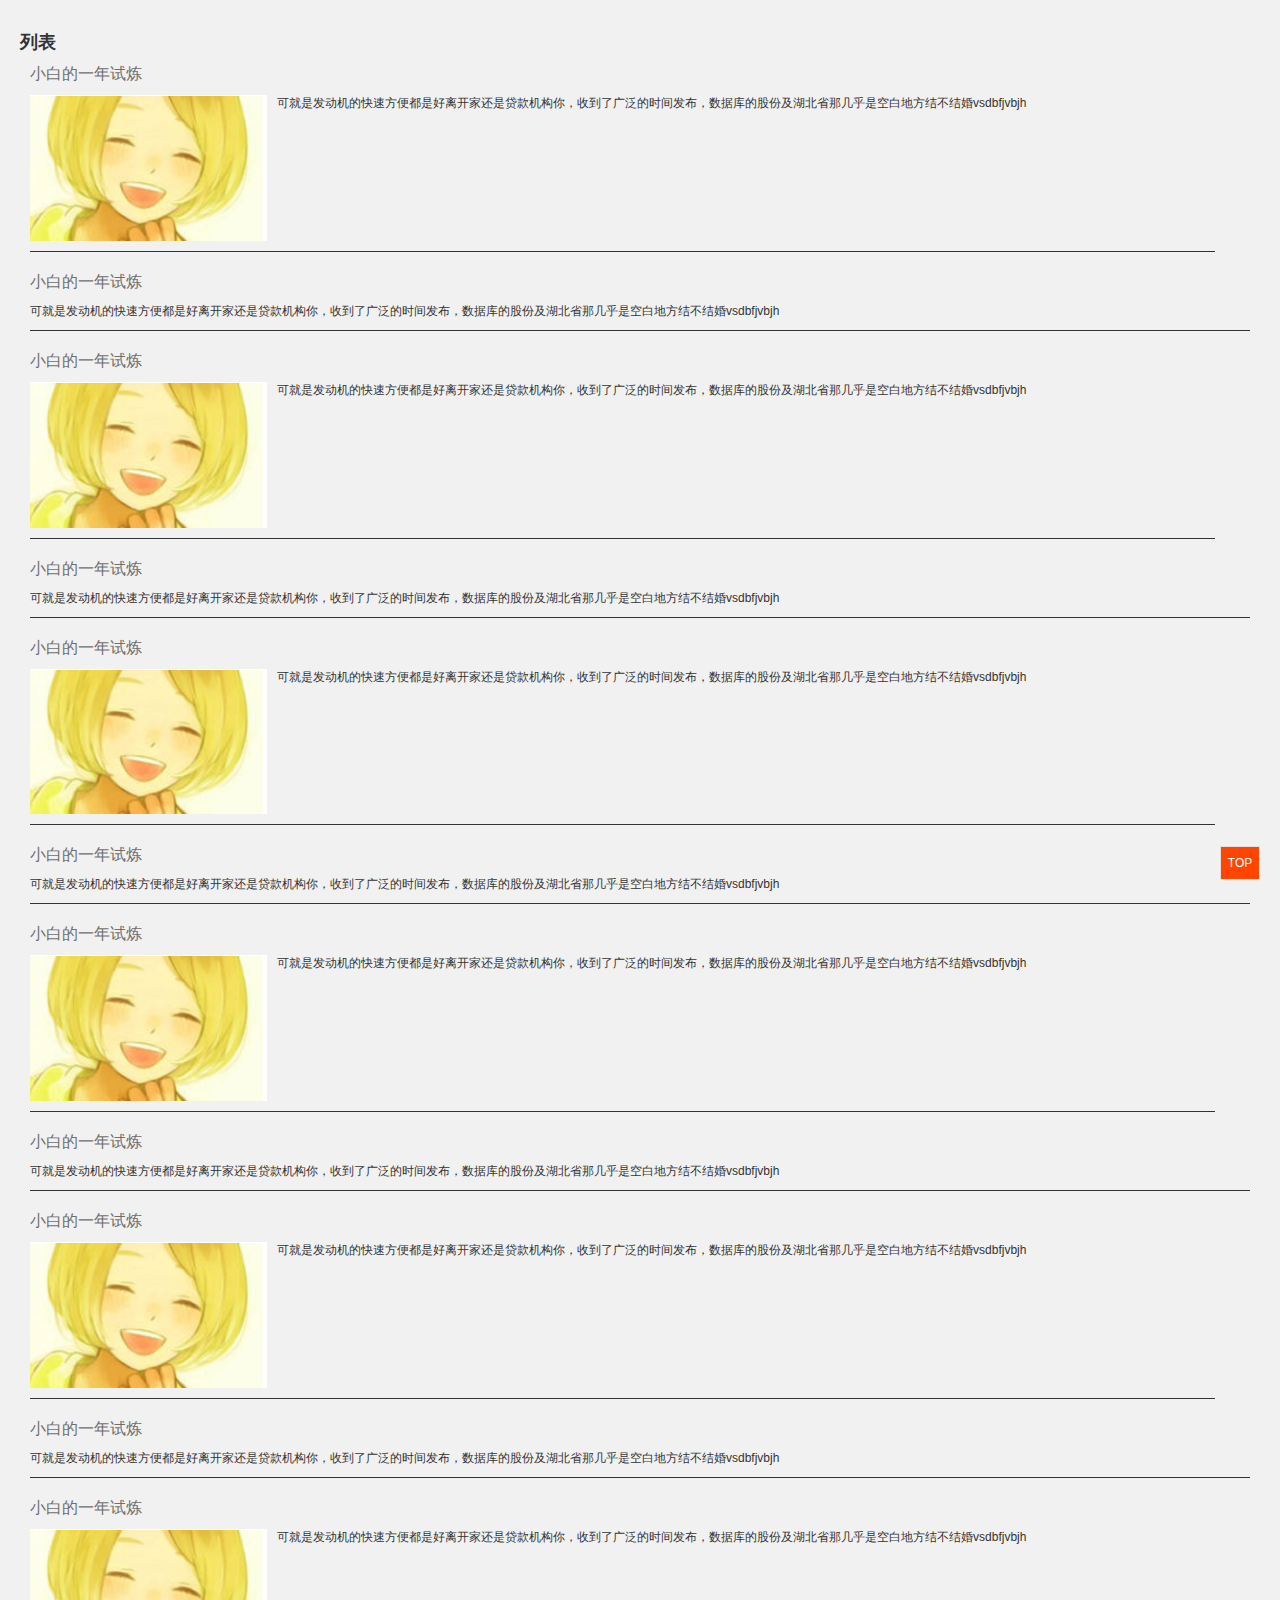
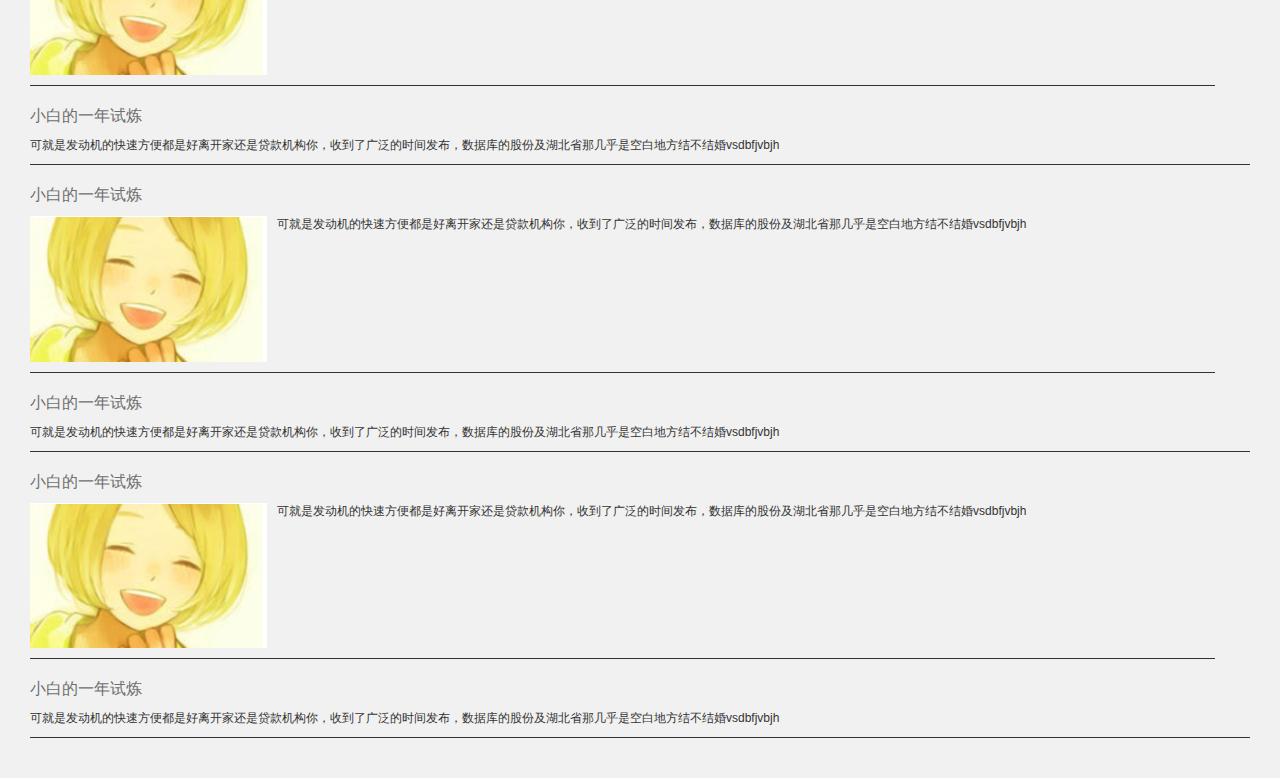
<file: html/index.html>
<!DOCTYPE html>
<body lang="en">

<head>
    <meta charset="UTF-8">
    <meta http-equiv="Content-Type" content="text/html; charset=UTF-8">
    <meta name="apple-mobile-web-app-capable" content="yes">
    <meta name="apple-mobile-web-app-status-bar-style" content="black">
    <meta name="viewport" content="width=device-width,initial-scale=1,maximum-scale=1,user-scalable = no">
    <meta name="viewport"
          content="width=device-width,initial-scale=1.0,maximum-scale=1, minimum-scale=1.0, user-scalable=0">
    <meta name="format-detection" content="telephone=no">
    <title>Title</title>
    <link href="../css/common.css" rel="stylesheet">

    <script src="../js/jquery-1.12.0.min.js"></script>
    <!--<script src="../js/layer.js" type="text/javascript"></script>-->
    <!--<script src="../js/fastclick.js" type="text/javascript"></script>-->

    <style>
        .content {
            padding: 30px 20px;
        }

        h1 {
            font-size: 18px;
        }

        .article-title {
            width: 100%;
        }

        .article-title a {
            font-size: 16px;
        }

        .article-item {
            padding: 10px;
            height: auto;
        }

        .article-item:after {
            content: "";
            display: block;
            clear: both;
        }

        .article-content {
            padding: 10px 0;
            border-bottom: 1px #333 solid;
        }

        .article-content a {
            height: 100%;
            width: 20%;
        }

        .article-content img {
            width: 100%;
            height: auto;
        }

        .article-content p {
            padding-left: 10px;
            width: 80%;
            word-break: break-all;
            text-align: left;
        }

        p, img {
            display: block;
        }

        .article-content-noImg {
            width: 100%;
            padding: 10px 0;
            border-bottom: 1px #333 solid;
        }

        /*默认样式，主要是position:fixed实现屏幕绝对定位*/
        #gotoTop {
            position: fixed;
            bottom: 20px;
            right: 20px;
            padding: 9px 4px;
            width: 40px;
            text-align: center;
            border: 1px solid #e0e0e0;
            background: orangered;
            color: #fff;
        }

        /*用CSS表达式(expression)来实现ie6下position:fixed效果*/
        #gotoTop {
            _position: absolute;
            _top: expression(documentElement.scrollTop + documentElement.clientHeight * 3/4 + "px")
        }

        /*鼠标进入的反馈效果*/
        #gotoTop:hover {
            background: #5CB542;

            text-decoration: none;
        }
    </style>
</head>
<body>
<div class="content">
    <h1>列表</h1>
    <div id="page">
        <div class="article-item">
            <div class="article-title floatl">
                <a>小白的一年试炼</a>
            </div>
            <div class="floatl article-content">
                <a class="floatl">
                    <img src="../images/haha.png" height="262" width="426"/>
                </a>

                <p class="floatl">可就是发动机的快速方便都是好离开家还是贷款机构你，收到了广泛的时间发布，数据库的股份及湖北省那几乎是空白地方结不结婚vsdbfjvbjh</p>
            </div>
        </div>

        <div class="article-item">
            <div class="article-title floatl">
                <a>小白的一年试炼</a>
            </div>
            <div class="floatl article-content-noImg">
                <p class="floatl lineP">可就是发动机的快速方便都是好离开家还是贷款机构你，收到了广泛的时间发布，数据库的股份及湖北省那几乎是空白地方结不结婚vsdbfjvbjh</p>
            </div>
        </div>

        <div class="article-item">
            <div class="article-title floatl">
                <a>小白的一年试炼</a>
            </div>
            <div class="floatl article-content">
                <a class="floatl">
                    <img src="../images/haha.png" height="262" width="426"/>
                </a>

                <p class="floatl">可就是发动机的快速方便都是好离开家还是贷款机构你，收到了广泛的时间发布，数据库的股份及湖北省那几乎是空白地方结不结婚vsdbfjvbjh</p>
            </div>
        </div>

        <div class="article-item">
            <div class="article-title floatl">
                <a>小白的一年试炼</a>
            </div>
            <div class="floatl article-content-noImg">
                <p class="floatl lineP">可就是发动机的快速方便都是好离开家还是贷款机构你，收到了广泛的时间发布，数据库的股份及湖北省那几乎是空白地方结不结婚vsdbfjvbjh</p>
            </div>
        </div>

        <div class="article-item">
            <div class="article-title floatl">
                <a>小白的一年试炼</a>
            </div>
            <div class="floatl article-content">
                <a class="floatl">
                    <img src="../images/haha.png" height="262" width="426"/>
                </a>

                <p class="floatl">可就是发动机的快速方便都是好离开家还是贷款机构你，收到了广泛的时间发布，数据库的股份及湖北省那几乎是空白地方结不结婚vsdbfjvbjh</p>
            </div>
        </div>

        <div class="article-item">
            <div class="article-title floatl">
                <a>小白的一年试炼</a>
            </div>
            <div class="floatl article-content-noImg">
                <p class="floatl lineP">可就是发动机的快速方便都是好离开家还是贷款机构你，收到了广泛的时间发布，数据库的股份及湖北省那几乎是空白地方结不结婚vsdbfjvbjh</p>
            </div>
        </div>

        <div class="article-item">
            <div class="article-title floatl">
                <a>小白的一年试炼</a>
            </div>
            <div class="floatl article-content">
                <a class="floatl">
                    <img src="../images/haha.png" height="262" width="426"/>
                </a>

                <p class="floatl">可就是发动机的快速方便都是好离开家还是贷款机构你，收到了广泛的时间发布，数据库的股份及湖北省那几乎是空白地方结不结婚vsdbfjvbjh</p>
            </div>
        </div>

        <div class="article-item">
            <div class="article-title floatl">
                <a>小白的一年试炼</a>
            </div>
            <div class="floatl article-content-noImg">
                <p class="floatl lineP">可就是发动机的快速方便都是好离开家还是贷款机构你，收到了广泛的时间发布，数据库的股份及湖北省那几乎是空白地方结不结婚vsdbfjvbjh</p>
            </div>
        </div>

        <div class="article-item">
            <div class="article-title floatl">
                <a>小白的一年试炼</a>
            </div>
            <div class="floatl article-content">
                <a class="floatl">
                    <img src="../images/haha.png" height="262" width="426"/>
                </a>

                <p class="floatl">可就是发动机的快速方便都是好离开家还是贷款机构你，收到了广泛的时间发布，数据库的股份及湖北省那几乎是空白地方结不结婚vsdbfjvbjh</p>
            </div>
        </div>

        <div class="article-item">
            <div class="article-title floatl">
                <a>小白的一年试炼</a>
            </div>
            <div class="floatl article-content-noImg">
                <p class="floatl lineP">可就是发动机的快速方便都是好离开家还是贷款机构你，收到了广泛的时间发布，数据库的股份及湖北省那几乎是空白地方结不结婚vsdbfjvbjh</p>
            </div>
        </div>

        <div class="article-item">
            <div class="article-title floatl">
                <a>小白的一年试炼</a>
            </div>
            <div class="floatl article-content">
                <a class="floatl">
                    <img src="../images/haha.png" height="262" width="426"/>
                </a>

                <p class="floatl">可就是发动机的快速方便都是好离开家还是贷款机构你，收到了广泛的时间发布，数据库的股份及湖北省那几乎是空白地方结不结婚vsdbfjvbjh</p>
            </div>
        </div>

        <div class="article-item">
            <div class="article-title floatl">
                <a>小白的一年试炼</a>
            </div>
            <div class="floatl article-content-noImg">
                <p class="floatl lineP">可就是发动机的快速方便都是好离开家还是贷款机构你，收到了广泛的时间发布，数据库的股份及湖北省那几乎是空白地方结不结婚vsdbfjvbjh</p>
            </div>
        </div>

        <div class="article-item">
            <div class="article-title floatl">
                <a>小白的一年试炼</a>
            </div>
            <div class="floatl article-content">
                <a class="floatl">
                    <img src="../images/haha.png" height="262" width="426"/>
                </a>

                <p class="floatl">可就是发动机的快速方便都是好离开家还是贷款机构你，收到了广泛的时间发布，数据库的股份及湖北省那几乎是空白地方结不结婚vsdbfjvbjh</p>
            </div>
        </div>

        <div class="article-item">
            <div class="article-title floatl">
                <a>小白的一年试炼</a>
            </div>
            <div class="floatl article-content-noImg">
                <p class="floatl lineP">可就是发动机的快速方便都是好离开家还是贷款机构你，收到了广泛的时间发布，数据库的股份及湖北省那几乎是空白地方结不结婚vsdbfjvbjh</p>
            </div>
        </div>

        <div class="article-item">
            <div class="article-title floatl">
                <a>小白的一年试炼</a>
            </div>
            <div class="floatl article-content">
                <a class="floatl">
                    <img src="../images/haha.png" height="262" width="426"/>
                </a>

                <p class="floatl">可就是发动机的快速方便都是好离开家还是贷款机构你，收到了广泛的时间发布，数据库的股份及湖北省那几乎是空白地方结不结婚vsdbfjvbjh</p>
            </div>
        </div>

        <div class="article-item">
            <div class="article-title floatl">
                <a>小白的一年试炼</a>
            </div>
            <div class="floatl article-content-noImg">
                <p class="floatl lineP">可就是发动机的快速方便都是好离开家还是贷款机构你，收到了广泛的时间发布，数据库的股份及湖北省那几乎是空白地方结不结婚vsdbfjvbjh</p>
            </div>
        </div>
    </div>


    <div id="gotoTop" class="hover">TOP</div>

</div>
</body>
<script>


    $("#gotoTop").click(function () {
        var speed=200;//滑动的速度
        $('body,html').animate({ scrollTop: 0 }, speed);
        return false;
    });
</script>
</html>
</file>
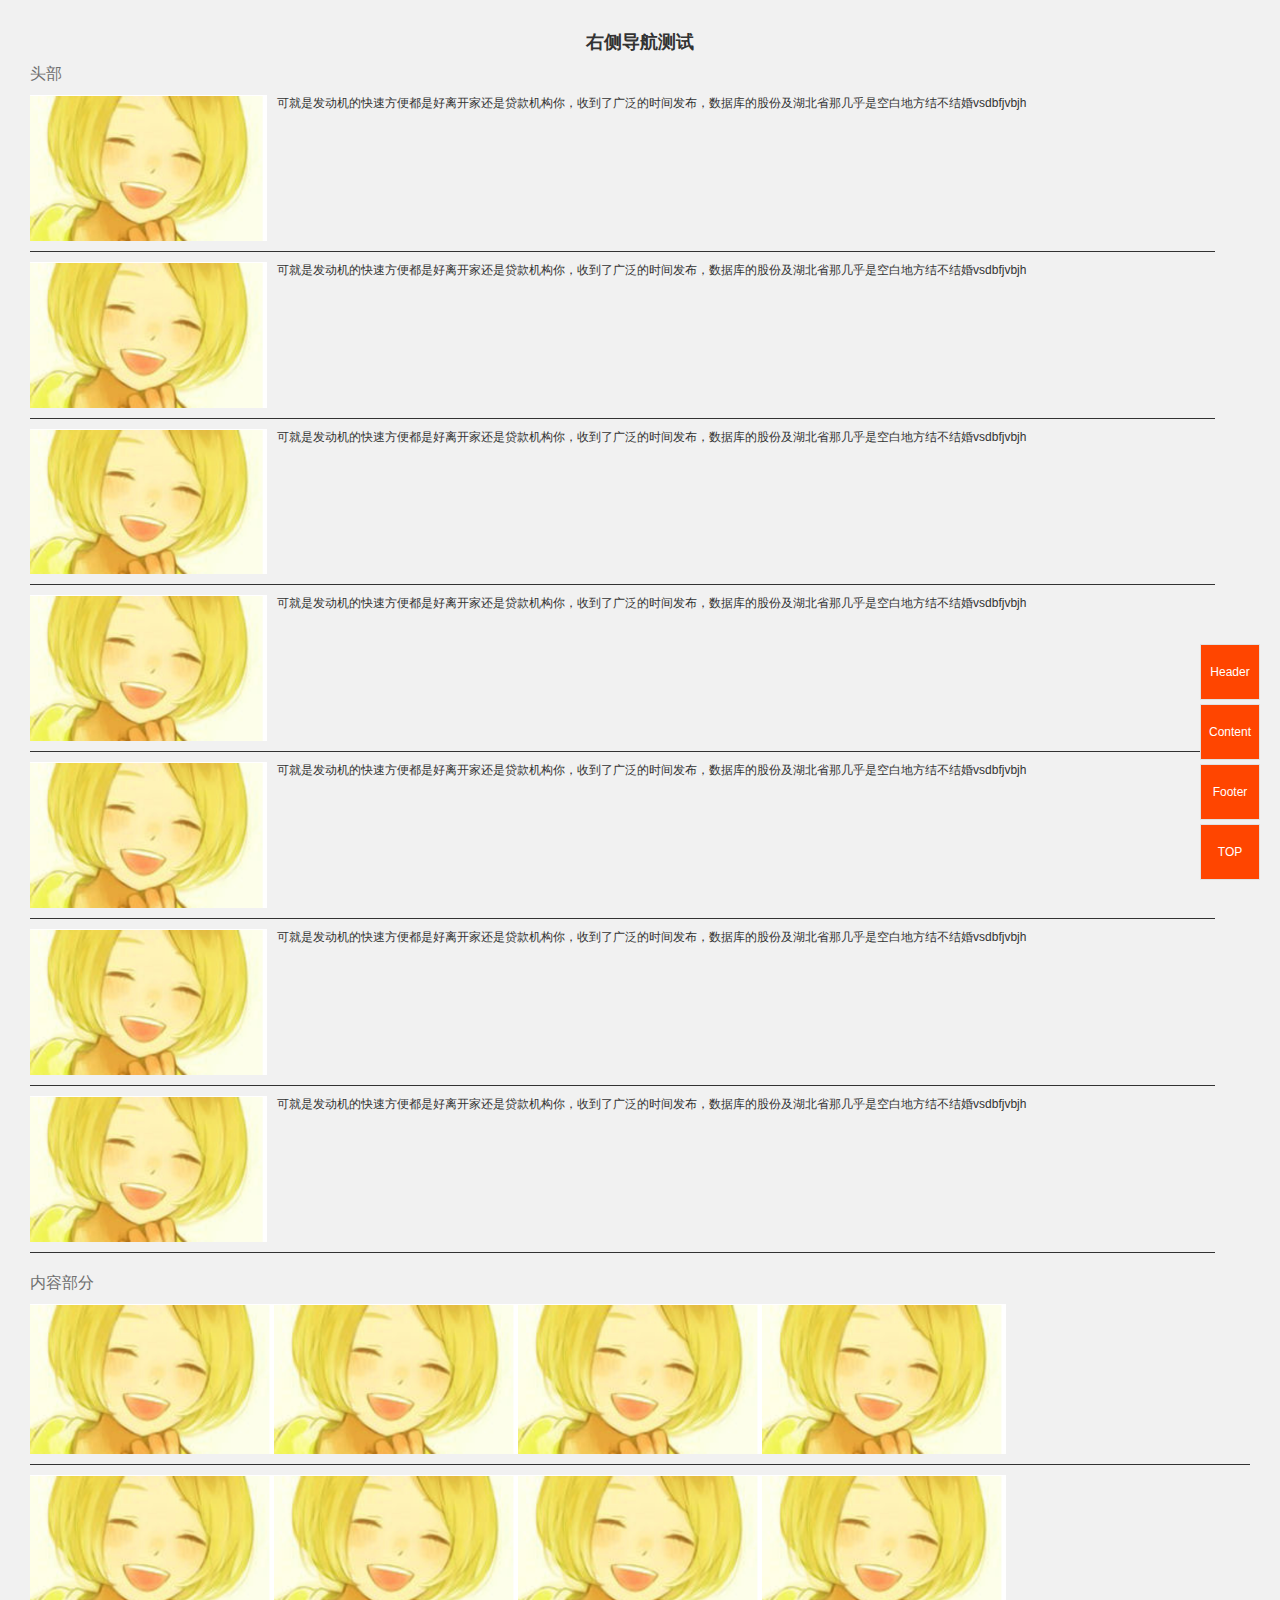
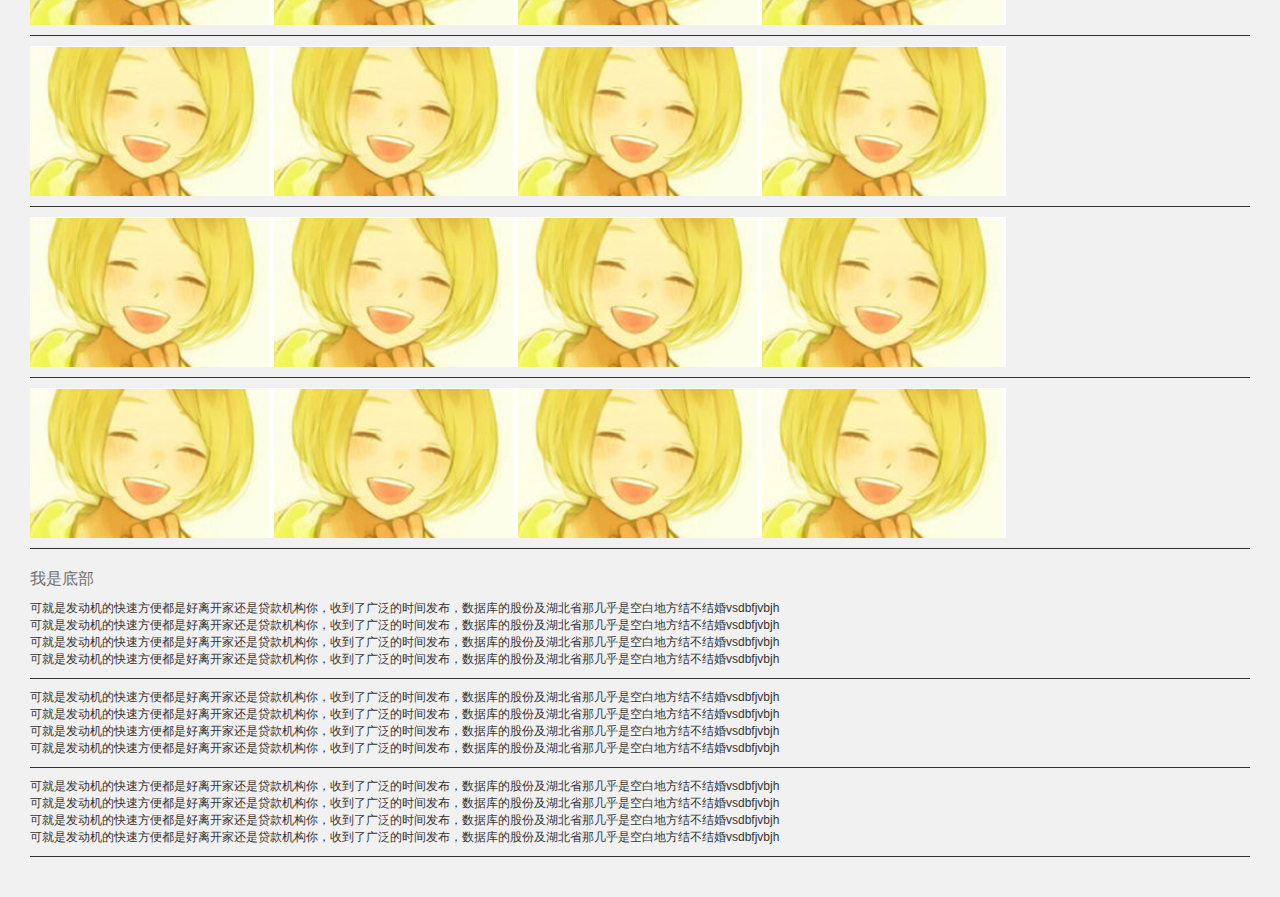
<file: html/menuPosition.html>
<!DOCTYPE html>
<html lang="en">
<head>
    <meta charset="UTF-8">
    <title>右侧定位</title>
    <meta http-equiv="Content-Type" content="text/html; charset=UTF-8">
    <meta name="apple-mobile-web-app-capable" content="yes">
    <meta name="apple-mobile-web-app-status-bar-style" content="black">
    <meta name="viewport" content="width=device-width,initial-scale=1,maximum-scale=1,user-scalable = no">
    <meta name="viewport"
          content="width=device-width,initial-scale=1.0,maximum-scale=1, minimum-scale=1.0, user-scalable=0">
    <meta name="format-detection" content="telephone=no">
    <title>Title</title>
    <link href="../css/common.css" rel="stylesheet">

    <script src="../js/jquery-1.12.0.min.js"></script>

    <style>
        .content {
            padding: 30px 20px;

        }

        h1 {
            font-size: 18px;
            text-align: center;
        }

        .article-title {
            width: 100%;
        }

        .article-title a {
            font-size: 16px;
        }

        .article-item {
            padding: 10px;
            height: auto;
        }

        .article-item:after {
            content: "";
            display: block;
            clear: both;
        }

        .article-content {
            padding: 10px 0;
            border-bottom: 1px #333 solid;
        }

        .article-content a {
            height: 100%;
            width: 20%;
        }

        .article-content img {
            width: 100%;
            height: auto;
        }

        .article-content p {
            padding-left: 10px;
            width: 80%;
            word-break: break-all;
            text-align: left;
        }

        p, img {
            display: block;
        }

        .article-content-noImg {
            width: 100%;
            padding: 10px 0;
            border-bottom: 1px #333 solid;
        }

        /*默认样式，主要是position:fixed实现屏幕绝对定位*/
        #menu-header, #menu-content, #menu-footer, #gotoTop  {
            position: fixed;
            /*bottom: 20px;*/
            right: 20px;
            padding: 20px 4px;
            width: 60px;
            text-align: center;
            border: 1px solid #e0e0e0;
            background: orangered;
            color: #fff;
        }

        #menu-header {
            bottom: 200px;
        }

        #menu-content {
            bottom: 140px;
        }

        #menu-footer {
            bottom: 80px;

        }

        #gotoTop {
            bottom: 20px;
        }

        /*用CSS表达式(expression)来实现ie6下position:fixed效果*/
        #menu-header, #menu-content, #menu-footer, #gotoTop {
            _position: absolute;
            _top: expression(documentElement.scrollTop + documentElement.clientHeight * 3/4 + "px")
        }

        /*鼠标进入的反馈效果*/
        #gotoTop:hover, #menu-header:hover, #menu-content:hover, #menu-footer:hover {
            background: #5CB542;
            text-decoration: none;
        }
    </style>
</head>

<body>
<div class="content">

    <h1>右侧导航测试</h1>

    <div id="tag-header">
        <div class="article-item">
            <div class="article-title floatl">
                <a>头部</a>
            </div>
            <div class="floatl article-content">
                <a class="floatl">
                    <img src="../images/haha.png" height="262" width="426"/>
                </a>

                <p class="floatl">可就是发动机的快速方便都是好离开家还是贷款机构你，收到了广泛的时间发布，数据库的股份及湖北省那几乎是空白地方结不结婚vsdbfjvbjh</p>
            </div>
            <div class="floatl article-content">
                <a class="floatl">
                    <img src="../images/haha.png" height="262" width="426"/>
                </a>

                <p class="floatl">可就是发动机的快速方便都是好离开家还是贷款机构你，收到了广泛的时间发布，数据库的股份及湖北省那几乎是空白地方结不结婚vsdbfjvbjh</p>
            </div>
            <div class="floatl article-content">
                <a class="floatl">
                    <img src="../images/haha.png" height="262" width="426"/>
                </a>

                <p class="floatl">可就是发动机的快速方便都是好离开家还是贷款机构你，收到了广泛的时间发布，数据库的股份及湖北省那几乎是空白地方结不结婚vsdbfjvbjh</p>
            </div>
            <div class="floatl article-content">
                <a class="floatl">
                    <img src="../images/haha.png" height="262" width="426"/>
                </a>

                <p class="floatl">可就是发动机的快速方便都是好离开家还是贷款机构你，收到了广泛的时间发布，数据库的股份及湖北省那几乎是空白地方结不结婚vsdbfjvbjh</p>
            </div>
            <div class="floatl article-content">
                <a class="floatl">
                    <img src="../images/haha.png" height="262" width="426"/>
                </a>

                <p class="floatl">可就是发动机的快速方便都是好离开家还是贷款机构你，收到了广泛的时间发布，数据库的股份及湖北省那几乎是空白地方结不结婚vsdbfjvbjh</p>
            </div>
            <div class="floatl article-content">
                <a class="floatl">
                    <img src="../images/haha.png" height="262" width="426"/>
                </a>

                <p class="floatl">可就是发动机的快速方便都是好离开家还是贷款机构你，收到了广泛的时间发布，数据库的股份及湖北省那几乎是空白地方结不结婚vsdbfjvbjh</p>
            </div>
            <div class="floatl article-content">
                <a class="floatl">
                    <img src="../images/haha.png" height="262" width="426"/>
                </a>

                <p class="floatl">可就是发动机的快速方便都是好离开家还是贷款机构你，收到了广泛的时间发布，数据库的股份及湖北省那几乎是空白地方结不结婚vsdbfjvbjh</p>
            </div>
        </div>

    </div>

    <div id="tag-content">
        <div class="article-item">
            <div class="article-title floatl">
                <a>内容部分</a>
            </div>
            <div class="floatl article-content">
                <a class="floatl">
                    <img src="../images/haha.png" height="262" width="426"/>
                </a>

                <a class="floatl">
                    <img src="../images/haha.png" height="262" width="426"/>
                </a>

                <a class="floatl">
                    <img src="../images/haha.png" height="262" width="426"/>
                </a>

                <a class="floatl">
                    <img src="../images/haha.png" height="262" width="426"/>
                </a>
            </div>
            <div class="floatl article-content">
                <a class="floatl">
                    <img src="../images/haha.png" height="262" width="426"/>
                </a>

                <a class="floatl">
                    <img src="../images/haha.png" height="262" width="426"/>
                </a>

                <a class="floatl">
                    <img src="../images/haha.png" height="262" width="426"/>
                </a>

                <a class="floatl">
                    <img src="../images/haha.png" height="262" width="426"/>
                </a>
            </div>
            <div class="floatl article-content">
                <a class="floatl">
                    <img src="../images/haha.png" height="262" width="426"/>
                </a>

                <a class="floatl">
                    <img src="../images/haha.png" height="262" width="426"/>
                </a>

                <a class="floatl">
                    <img src="../images/haha.png" height="262" width="426"/>
                </a>

                <a class="floatl">
                    <img src="../images/haha.png" height="262" width="426"/>
                </a>
            </div>
            <div class="floatl article-content">
                <a class="floatl">
                    <img src="../images/haha.png" height="262" width="426"/>
                </a>

                <a class="floatl">
                    <img src="../images/haha.png" height="262" width="426"/>
                </a>

                <a class="floatl">
                    <img src="../images/haha.png" height="262" width="426"/>
                </a>

                <a class="floatl">
                    <img src="../images/haha.png" height="262" width="426"/>
                </a>
            </div>
            <div class="floatl article-content">
                <a class="floatl">
                    <img src="../images/haha.png" height="262" width="426"/>
                </a>

                <a class="floatl">
                    <img src="../images/haha.png" height="262" width="426"/>
                </a>

                <a class="floatl">
                    <img src="../images/haha.png" height="262" width="426"/>
                </a>

                <a class="floatl">
                    <img src="../images/haha.png" height="262" width="426"/>
                </a>
            </div>
        </div>

    </div>

    <div id="tag-footer">
        <div class="article-item">
            <div class="article-title floatl">
                <a>我是底部</a>
            </div>
            <div class="floatl article-content-noImg">
                <p class="floatl lineP">可就是发动机的快速方便都是好离开家还是贷款机构你，收到了广泛的时间发布，数据库的股份及湖北省那几乎是空白地方结不结婚vsdbfjvbjh</p>
                <p class="floatl lineP">可就是发动机的快速方便都是好离开家还是贷款机构你，收到了广泛的时间发布，数据库的股份及湖北省那几乎是空白地方结不结婚vsdbfjvbjh</p>
                <p class="floatl lineP">可就是发动机的快速方便都是好离开家还是贷款机构你，收到了广泛的时间发布，数据库的股份及湖北省那几乎是空白地方结不结婚vsdbfjvbjh</p>
                <p class="floatl lineP">可就是发动机的快速方便都是好离开家还是贷款机构你，收到了广泛的时间发布，数据库的股份及湖北省那几乎是空白地方结不结婚vsdbfjvbjh</p>
            </div>
            <div class="floatl article-content-noImg">
                <p class="floatl lineP">可就是发动机的快速方便都是好离开家还是贷款机构你，收到了广泛的时间发布，数据库的股份及湖北省那几乎是空白地方结不结婚vsdbfjvbjh</p>
                <p class="floatl lineP">可就是发动机的快速方便都是好离开家还是贷款机构你，收到了广泛的时间发布，数据库的股份及湖北省那几乎是空白地方结不结婚vsdbfjvbjh</p>
                <p class="floatl lineP">可就是发动机的快速方便都是好离开家还是贷款机构你，收到了广泛的时间发布，数据库的股份及湖北省那几乎是空白地方结不结婚vsdbfjvbjh</p>
                <p class="floatl lineP">可就是发动机的快速方便都是好离开家还是贷款机构你，收到了广泛的时间发布，数据库的股份及湖北省那几乎是空白地方结不结婚vsdbfjvbjh</p>
            </div>
            <div class="floatl article-content-noImg">
                <p class="floatl lineP">可就是发动机的快速方便都是好离开家还是贷款机构你，收到了广泛的时间发布，数据库的股份及湖北省那几乎是空白地方结不结婚vsdbfjvbjh</p>
                <p class="floatl lineP">可就是发动机的快速方便都是好离开家还是贷款机构你，收到了广泛的时间发布，数据库的股份及湖北省那几乎是空白地方结不结婚vsdbfjvbjh</p>
                <p class="floatl lineP">可就是发动机的快速方便都是好离开家还是贷款机构你，收到了广泛的时间发布，数据库的股份及湖北省那几乎是空白地方结不结婚vsdbfjvbjh</p>
                <p class="floatl lineP">可就是发动机的快速方便都是好离开家还是贷款机构你，收到了广泛的时间发布，数据库的股份及湖北省那几乎是空白地方结不结婚vsdbfjvbjh</p>
            </div>
        </div>
    </div>


    <div class="nav-menu">
        <a id="menu-header" class="hover">Header</a>
        <a id="menu-content" class="hover">Content</a>
        <a id="menu-footer" class="hover">Footer</a>
        <div id="gotoTop" class="hover">TOP</div>
    </div>

</div>

</body>
<script>
    $(function () {
        menuFunction.init();
    });

    var menuFunction =  {
        init: function() {
            $("#gotoTop").click(function () {
                var speed = 200;//滑动的速度
                $('body,html').animate({scrollTop: 0}, speed);
                return false;
            });

            $(document).ready(function(e) {
                $(".nav-menu a").click(function()
                {
                    //取当前点击对象id
                    var id = $(this).attr("id");
                    var type = id.split('-');
                    console.log(type);
                    //取点击字母所对应的品牌名称标记位置ID
                    var tgid = 'tag-' + type[1];
                    // 取字母标记位置top值 + 当前dl滚动条的top值 = 当前需要的top值
                    var tgtop = $("#" + tgid).position().top;
//                    + $(".content").scrollTop();
                    console.log('tgtop====='+tgtop+'tgid====='+tgid);

                    //这里利用jq animate动画给scrolltop 添加一个动画效果，瞬间高大上
                    $("body").animate({
                        scrollTop:tgtop
                    }, 500);

                });
            });
        }
    }


</script>
</html>
</file>
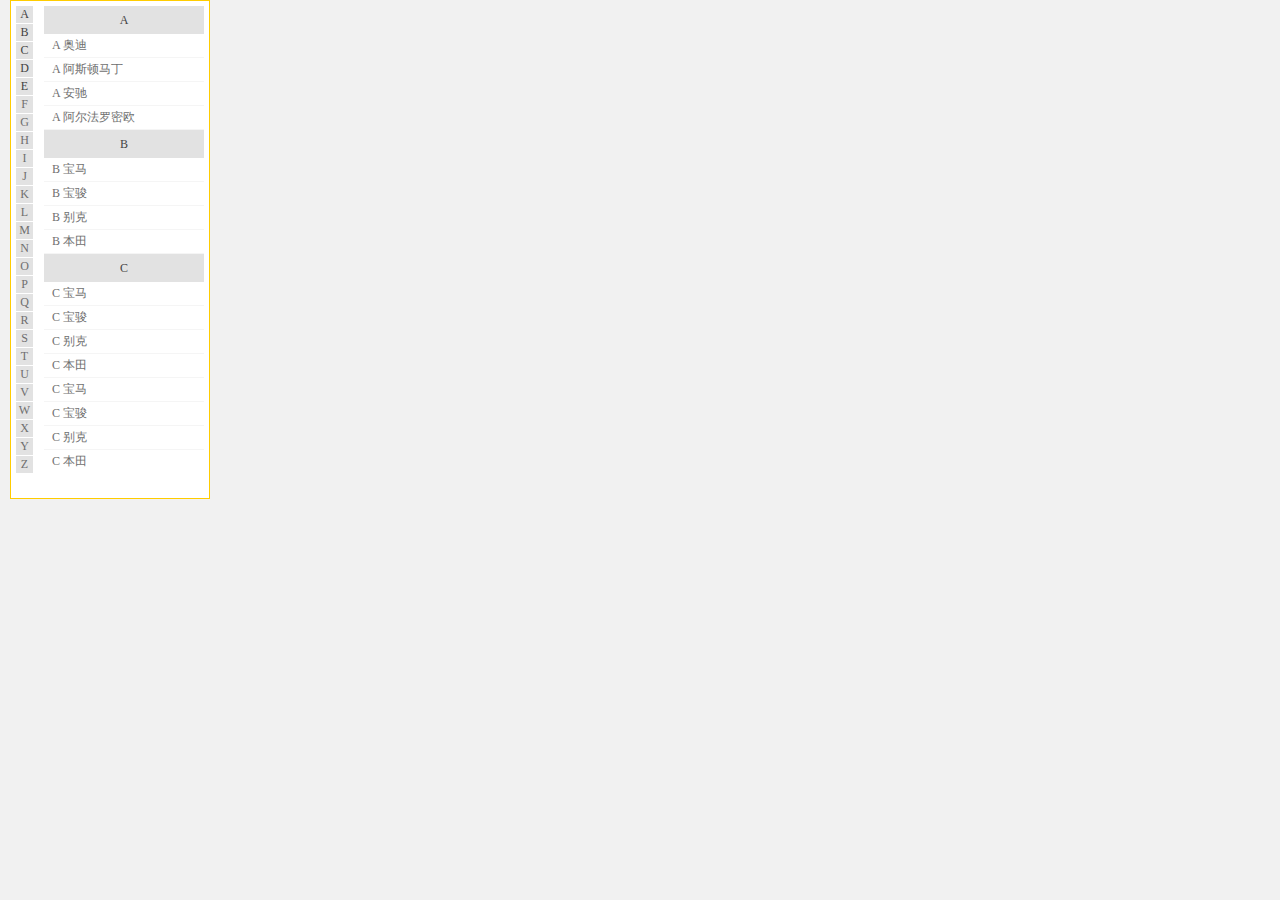
<file: html/rightList.html>
<!DOCTYPE html>
<html lang="en">
<head>
    <meta charset="UTF-8">
    <title>快速定位Demo</title>
    <link href="../css/common.css" rel="stylesheet">

    <!--<script src="../js/jquery-1.12.0.min.js"></script>-->

    <style>

        * {
            margin: 0;
            padding: 0;
            border: 0;
            font-family: Microsoft Yahei;
        }

        a {
            color: #424242;
            text-decoration: none;
        }

        .abe-fl {
            float: left
        }

        .abe-fr {
            float: right
        }

        .simu-brand {
            position: absolute;
            left: 10px;
            width: 200px;
            border: 1px solid #ffcc00;
            background: #fff;
            padding: 5px;
            height: 499px;
            z-index: 999;
        }

        .simu-brand .letter-abc {
            width: 17px;
        }

        .simu-brand .letter-abc a {
            display: block;
            width: 17px;
            height: 17px;
            background: #e2e2e2;
            font-size: 12px;
            text-align: center;
            line-height: 17px;
            margin-bottom: 1px;
            cursor: pointer;
        }

        }
        .simu-brand .letter-abc a:active {
            background: #fed018;
        }

        .simu-brand dl {
            display: block;
            width: 160px;
            padding-right: 18px;
            height: 467px;
            overflow: auto;
            position: relative;
        }

        .simu-brand dl dt {
            display: block;
            width: 160px;
            background: #e2e2e2;
            height: 28px;
            text-align: center;
            line-height: 28px;
        }

        .simu-brand dl dt a {
            display: block;
            height: 28px;
        }

        .simu-brand dl dd {
            display: block;
            width: 160px;
            padding: 3px 0;
            font-size: 12px;
            text-indent: 8px;
            border-bottom: 1px solid #f5f5f5;
        }

        .simu-brand dl dd:hover {
            background: #ffcc00;
        }
    </style>
</head>
<body>
<!-- HTML代码片段中请勿添加<body>标签 //-->
<div id="container">
    <div class="simu-brand">
        <div class="letter-abc abe-fl">
            <a id="ida">A</a>
            <a id="idb">B</a>
            <a id="idc">C</a>
            <a id="idd">D</a>
            <a id="ide">E</a>
            <a href="">F</a>
            <a href="#">G</a>
            <a href="#">H</a>
            <a href="#">I</a>
            <a href="#">J</a>
            <a href="#">K</a>
            <a href="#">L</a>
            <a href="#">M</a>
            <a href="#">N</a>
            <a href="#">O</a>
            <a href="#">P</a>
            <a href="#">Q</a>
            <a href="#">R</a>
            <a href="#">S</a>
            <a href="#">T</a>
            <a href="#">U</a>
            <a href="#">V</a>
            <a href="#">W</a>
            <a href="#">X</a>
            <a href="#">Y</a>
            <a href="#">Z</a>
        </div>
        <dl class="brand-dl abe-fr">
            <dt><a id="tgida">A</a></dt>
            <dd><a href="#">A 奥迪</a></dd>
            <dd><a href="#">A 阿斯顿马丁</a></dd>
            <dd><a href="#">A 安驰</a></dd>
            <dd><a href="#">A 阿尔法罗密欧</a></dd>

            <dt><a id="tgidb">B</a></dt>
            <dd><a href="#">B 宝马</a></dd>
            <dd><a href="#">B 宝骏</a></dd>
            <dd><a href="#">B 别克</a></dd>
            <dd><a href="#">B 本田</a></dd>

            <dt><a id="tgidc">C</a></dt>
            <dd><a href="#">C 宝马</a></dd>
            <dd><a href="#">C 宝骏</a></dd>
            <dd><a href="#">C 别克</a></dd>
            <dd><a href="#">C 本田</a></dd>
            <dd><a href="#">C 宝马</a></dd>
            <dd><a href="#">C 宝骏</a></dd>
            <dd><a href="#">C 别克</a></dd>
            <dd><a href="#">C 本田</a></dd>
            <dd><a href="#">C 宝马</a></dd>
            <dd><a href="#">C 宝骏</a></dd>
            <dd><a href="#">C 别克</a></dd>
            <dd><a href="#">C 本田</a></dd>

            <dt><a id="tgidd">D</a></dt>
            <dd><a href="#">D 宝马</a></dd>
            <dd><a href="#">D 宝骏</a></dd>
            <dd><a href="#">D 别克</a></dd>
            <dd><a href="#">D 本田</a></dd>
            <dd><a href="#">D 宝马</a></dd>
            <dd><a href="#">D 宝骏</a></dd>
            <dd><a href="#">D 别克</a></dd>
            <dd><a href="#">D 本田</a></dd>
            <dd><a href="#">D 宝马</a></dd>
            <dd><a href="#">D 宝骏</a></dd>
            <dd><a href="#">D 别克</a></dd>
            <dd><a href="#">D 本田</a></dd>

            <dt><a id="tgide">E</a></dt>
            <dd><a href="#">E 宝马</a></dd>
            <dd><a href="#">E 宝骏</a></dd>
            <dd><a href="#">E 别克</a></dd>
            <dd><a href="#">E 本田</a></dd>
            <dd><a href="#">E 宝马</a></dd>
            <dd><a href="#">E 宝骏</a></dd>
            <dd><a href="#">E 别克</a></dd>
            <dd><a href="#">E 本田</a></dd>
            <dd><a href="#">E 宝马</a></dd>
            <dd><a href="#">E 宝骏</a></dd>
            <dd><a href="#">E 别克</a></dd>
            <dd><a href="#">E 本田</a></dd>
        </dl>
    </div>
</div>
<!-- 推荐开源CDN来选取需引用的外部JS //-->
<script type="text/javascript" src="http://cdn.gbtags.com/jquery/1.11.1/jquery.min.js"></script>

</body>
<script>
    $(document).ready(function(e) {
        $(".letter-abc a").click(function()
        {
            //取当前点击对象id
            var id = $(this).attr("id");
            //取点击字母所对应的品牌名称标记位置ID
            var tgid = 'tg' + id;
            // 取字母标记位置top值 + 当前dl滚动条的top值 = 当前需要的top值
            var tgtop = $("#" + tgid).position().top + $(".brand-dl").scrollTop();

            //这里利用jq animate动画给scrolltop 添加一个动画效果，瞬间高大上
            $(".brand-dl").animate({
                scrollTop:tgtop
            }, 500);

        });
    });
</script>
</html>
</file>
<file: css/common.css>
/* 样式重置 */
*{
    margin: 0;
    padding: 0;
    border: 0;
    outline: 0;
    font-size: 12px;
    vertical-align: baseline;
    background: transparent;
    font-style:normal;
    -webkit-box-sizing: border-box;
    -moz-box-sizing: border-box;
    box-sizing: border-box;
}
article, aside, details, figcaption, figure,
footer, header, hgroup, menu, nav, section{
    display: block;
}

ol, ul {
    list-style: none;
}

table {
    border-collapse: collapse;
    border-spacing: 0;
}

img {
    vertical-align: middle;
}

a,img,button {
    -webkit-tap-highlight-color: rgba(0, 0, 0, 0);
    -webkit-touch-callout: none;
    border: none;
    text-decoration:none;
}
a,a:link,a:visited,a:hover,a:active {
    text-decoration: none;
    color: #6f6f6f;
}

html {
    font-size: 12px;
}

body {
    width: 100%;
    height: 100%;
    background: #f1f1f1;
    color:#333;
    font-family: "Microsoft YaHei","Helvetica Neue", Helvetica, Arial, sans-serif;
    -webkit-font-smoothing: subpixel-antialiased;
    -webkit-user-select: none;
    -moz-user-select: none;
    -ms-user-select: none;
    user-select: none;
    overflow-x:hidden;
}
.container_pc{
    width: 1000px;
    margin-left: auto;
    margin-right: auto;
}
.container_pc:after{
    content:"";
    clear: both;
    display: block;
}

/*浮动 , 清除浮动*/
.floatl{
    float: left;
}

.floatr{
    float: right;
    text-align: right;
}
.clearFix{
    clear: both;
}
.clearFix:after{
    display: block;
    clear:both;
    content:"";
}


/*输入框，下拉框*/
input[type=text],input[type=password],select{
    vertical-align: middle;
    -webkit-appearance: none;
    -webkit-tap-highlight-color: rgba(0, 0, 0, 0);
    border: none;
    margin: 0;
    outline: none;
    text-align: right;
    line-height:50px;
}

input[type=text],input[type=password]{
    color:#000 !important;
    font-size:14px !important;
    font-weight:bold !important;
}
input[type='radio'],
input[type='checkbox'] {
    display: none;
    cursor: pointer;
}
input[type='radio']:focus, input[type='radio']:active,
input[type='checkbox']:focus,
input[type='checkbox']:active {
    outline: none;
}
input[type='radio'] + label,
input[type='checkbox'] + label {
    cursor: pointer;
    display: inline-block;
    position: relative;
    padding-left: 25px;
    color: #999;
}
input[type='radio']:checked + label, input[type='checkbox']:checked + label{
    color: #333;
}
input[type='radio'] + label:before, input[type='radio'] + label:after,
input[type='checkbox'] + label:before,
input[type='checkbox'] + label:after {
    content: '';
    font-family: helvetica;
    display: inline-block;
    width: 15px;
    height: 15px;
    left: 4px;
    bottom: 13px;
    text-align: center;
    position: absolute;
    top:17px;
}
input[type='radio'] + label:before,
input[type='checkbox'] + label:before {
    background-color: #fafafa;
    -moz-transition: all 0.3s ease-in-out;
    -o-transition: all 0.3s ease-in-out;
    -webkit-transition: all 0.3s ease-in-out;
    transition: all 0.3s ease-in-out;
}
input[type='radio'] + label:after,
input[type='checkbox'] + label:after {
    color: #fff;
}
input[type='radio']:checked + label:before,
input[type='checkbox']:checked + label:before {
    border: 1px solid #333;
}

/*Radio Specific styles*/
input[type='radio'] + label:before {
    -moz-border-radius: 50%;
    -webkit-border-radius: 50%;
    border-radius: 50%;
    border:1px solid #999;
}
input[type='radio']:checked + label:after {
    content: '';
    position: absolute;
    top: 21px;
    left: 8px;
    width: 9px;
    height: 9px;
    background: #333;
    border-radius: 50%;
}
input[type='radio']:checked + label:after, input[type='radio']:checked + label:hover:after {
    color: #fff;
}
/*清除ie的默认选择框样式清除，隐藏下拉箭头*/
select::-ms-expand{
    display: none;
}
input[placeholder], [placeholder], *[placeholder] {
    color:#333;
    font-family: 'webfont';
    font-size: 12px;
    font-weight: 100;
    -webkit-user-modify:
            read-write-plaintext-only;
}
input::-webkit-input-placeholder, textarea::-webkit-input-placeholder {
    color: #333;
    font-family: 'webfont';
    font-size: 12px;
    font-weight: 100;
    -webkit-user-modify:
            read-write-plaintext-only;
}
input:-moz-placeholder, textarea:-moz-placeholder {
    color: #333;
    font-family: 'webfont';
    font-size: 12px;
    font-weight: 100;
    -webkit-user-modify:
            read-write-plaintext-only;
}
input::-moz-placeholder, textarea::-moz-placeholder {
    color: #333;
    font-family: 'webfont';
    font-size: 12px;
    font-weight: 100;
    -webkit-user-modify:
            read-write-plaintext-only;
}
input:-ms-input-placeholder, textarea:-ms-input-placeholder {
    color: #333;
    font-family: 'webfont';
    font-size: 12px;
    font-weight: 100;
    -webkit-user-modify:
            read-write-plaintext-only;
}
button[disabled],input[disabled]{
    cursor:default;
}
:-moz-placeholder{
    text-align: left;
}
::-moz-placeholder{
    text-align: left;
}
:-ms-input-placeholder{
    text-align: left;
}
::-webkit-input-placeholder{
    text-align: left;
}

/*字体大小*/
.font36px{
    font-size: 36px;
}
.font24px{
    font-size: 24px;
}
.font18px{
    font-size: 18px;
}
.font14px{
    font-size: 14px;
}
.font10px{
    font-size: 10px;
}
.font8px{
    font-size: 8px;
}
/*字体样式*/
.fontbold{
    font-weight:bold;
}
/*字体颜色*/
.col_white{
    color:#fff;
}

.col_black{
    color:#000;
}

.col_orange{
    color:#fd861d;
}
.color999{
    color:#999;
}
.color666 {
    color:#666;
}
.color333 {
    color: #333;
}

/*背景*/
.bg_yellow{
    background-color:#fecf2f;
}
.bg_orange{
    background-color:#ff8326;
}

/*icon*/
.icon{
    width: 15px;
    height: 15px;
}

/*边距*/
.margin15{
    margin: 0 15px;
}
.padding15{
    padding: 0 15px;
}
/*高度*/
.height44{
    height: 44px;
    line-height: 44px;
}
.height30{
    height:30px;
    line-height:30px;
}
.textalignr{
    text-align: right;
}
</file>
